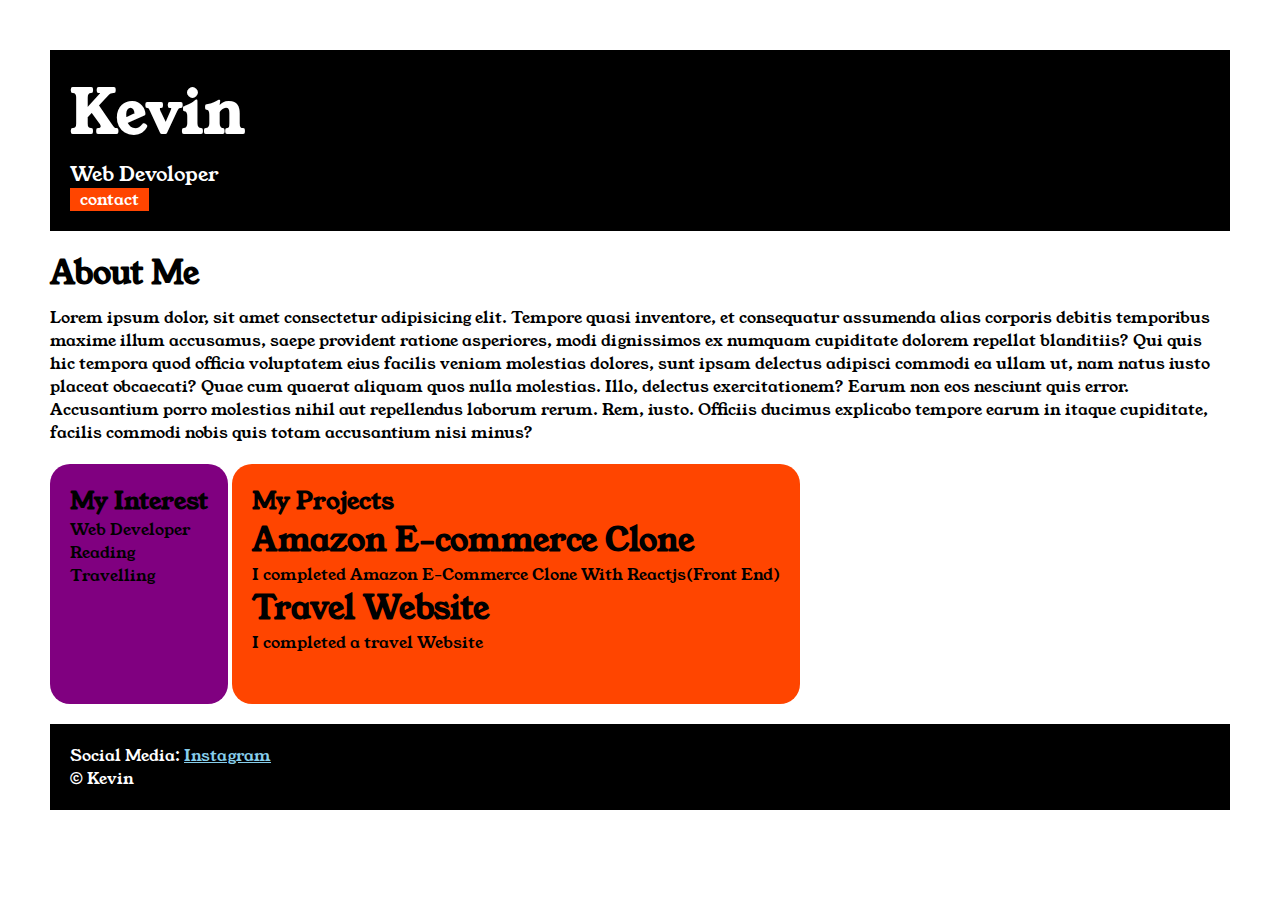
<file: index.html>
<!DOCTYPE html>
<html>

<head>
    <title>porfolio</title>
    <link rel="stylesheet" href="style.css">
    <link rel="preconnect" href="https://fonts.googleapis.com">
<link rel="preconnect" href="https://fonts.gstatic.com" crossorigin>
<link href="https://fonts.googleapis.com/css2?family=Young+Serif&display=swap" rel="stylesheet">

</head>

<body>

<div class="container">    
    <div class="section-one">
        <h1 class="section-one__title">Kevin</h1>
    <p class="section-one__role">Web Devoloper</p>
    <a class="section-one__contact" href="contact.html">contact</a>
    </div>
    
<div class="section-two">
    <h1 class="section-two__title">About Me</h1>
    <p class="section-two__desc">Lorem ipsum dolor, sit amet consectetur adipisicing elit. Tempore quasi inventore, et consequatur assumenda alias
        corporis debitis temporibus maxime illum accusamus, saepe provident ratione asperiores, modi dignissimos ex
        numquam cupiditate dolorem repellat blanditiis? Qui quis hic tempora quod officia voluptatem eius facilis veniam
        molestias dolores, sunt ipsam delectus adipisci commodi ea ullam ut, nam natus iusto placeat obcaecati? Quae cum
        quaerat aliquam quos nulla molestias. Illo, delectus exercitationem? Earum non eos nesciunt quis error.
        Accusantium porro molestias nihil aut repellendus laborum rerum. Rem, iusto. Officiis ducimus explicabo tempore
        earum in itaque cupiditate, facilis commodi nobis quis totam accusantium nisi minus?

    </p>

</div>
<div class="section-three">
    <h2 class="title">My Interest</h2>
    <ul class="section-three__desc" type="none">
        <li>Web Developer</li>
        <li>Reading</li>
        <li>Travelling</li>
    </ul>

</div>

<div class="section-four">
    <h2 class="section-four__title">My Projects</h2>
    <ul class="section-four__desc">
        <li>
            <h1>Amazon E-commerce Clone</h1>

            <p>
                I completed Amazon E-Commerce Clone With Reactjs(Front End)

            </p>

        </li>
        <h1>Travel Website</h1>
        <p>I completed a travel Website</p>

    </ul>

</div>
    
    <div class="section-five">
        <p class="section-five__title">Social Media:
            <a href="https://www.instagram.com/kevi_mithun?igsh=cDZydXNuZDY5MTVi">Instagram</a>
        </p>
        <p class="section-five__desc">&copy Kevin</p>
    </div>
     
    
</div>

</body>

</html>
</file>
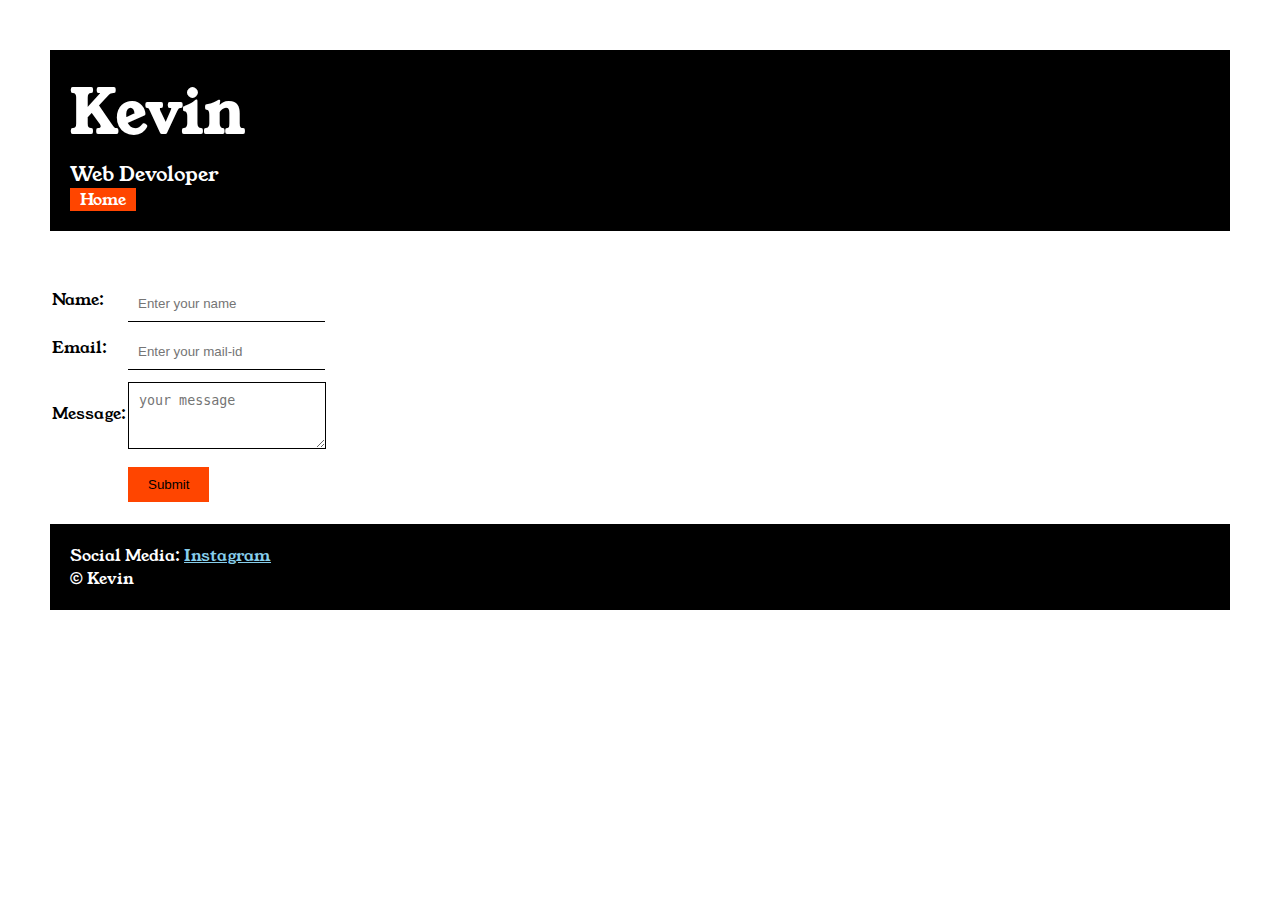
<file: contact.html>
<!DOCTYPE html>
<html>

<head>
     <meta.charset="UTF-8"></meta.charset>
          <meta.name="viewport"content="width=device-width,initial-scale=1.0"></meta.name>
               <title>contact</title>
               <link rel="stylesheet" href="style.css">
               <link rel="preconnect" href="https://fonts.googleapis.com">
<link rel="preconnect" href="https://fonts.gstatic.com" crossorigin>
<link href="https://fonts.googleapis.com/css2?family=Young+Serif&display=swap" rel="stylesheet">

<body>
     <div class="container">
     <div class="section-one">
          <h1 class="section-one__title">Kevin</h1>
      <p class="section-one__role">Web Devoloper</p>
      <a class="section-one__contact" href="index.html">Home</a>
      </div>
      <div class="contact-form">
     <form>
          <table>
               <tr>
                    <td>Name:</td>
                    <td> <input type="text" placeholder="Enter your name" class="contact-form__input" </td>
               </tr>

               <tr>
                    <td>Email:</td>
                    <td> <input type="email" placeholder="Enter your mail-id" class="contact-form__input" </td>
               </tr>

               <tr>
                    <td>Message:</td>
                    <td> <textarea rows="3" cols="20" placeholder="your message" class="contact-form__textarea" ></textarea></td>
               </tr>

               <tr>
                    <td></td>
                    <td> <input type="submit" class="contact-form__submit" >
               </tr>
               <br>
          </table>
     </form>
</div>
               <div class="section-five">
                    <p class="section-five__title">Social Media:
                        <a href="https://www.instagram.com/kevi_mithun?igsh=cDZydXNuZDY5MTVi">Instagram</a>
                    </p>
                    <p class="section-five__desc">&copy Kevin</p>
                </div>


          
</div>
</body>

</head>

</html>
</file>
<file: style.css>
*{
    padding: 0;
    margin: 0;
}
body{
    font-family: "Young Serif", serif;
}

.container{
    padding: 50px;
}

.section-one{
    background-color: black;
    color: white;
    padding-left: 20px;
    padding-top: 20px;
    padding-bottom: 20px;
}
.section-one__contact{
    background-color: orangered;
    color: white;
    text-decoration: none;
    padding-right: 10px;
    padding-left: 10px;
    margin-top: 20px;

}

.section-one__title{
    font-size: 60px;
}

.section-one__role{
    font-size: 20px;
    margin-top: 5px;
}

.section-two,.section-three,.section-four,.section-five{
    margin-top: 20px;

}
.section-two__desc,.section-three_desc,.section-four_desc,.section-five_desc{
    margin-top: 10px;
}
.section-five{
    background-color: black;
    color: white;
    padding: 20px;
}
.section-five__title a{
    color: skyblue;
}
.section-four li{
    list-style: none;

}
.section-three{
    background-color: purple;
    display:inline-block;
    padding: 20px;
    border-radius: 20px;
    height: 200px;
    vertical-align: top;
    
}

.section-four{
    background-color: orangered;
    display: inline-block;
    padding: 20px;
    border-radius: 20px;
    height: 200px;
    vertical-align: top;
}


.contact-form{
    margin-top: 20px;
}
.contact-form__input,.contact-form__textarea,.contact-form__submit{
    margin-top: 10px;
}

.contact-form__input{
    padding: 10px;
    border: none;
    border-bottom: solid black 1px;
}
.contact-form__textarea{
    padding: 10px;
    border: none;
    border: solid black 1px;
}

.contact-form__submit{
    background-color: orangered;
    padding-top: 10px;
    padding-bottom: 10px;
    padding-left: 20px;
    padding-right: 20px;
    color: black;
    border: none;
}
</file>
